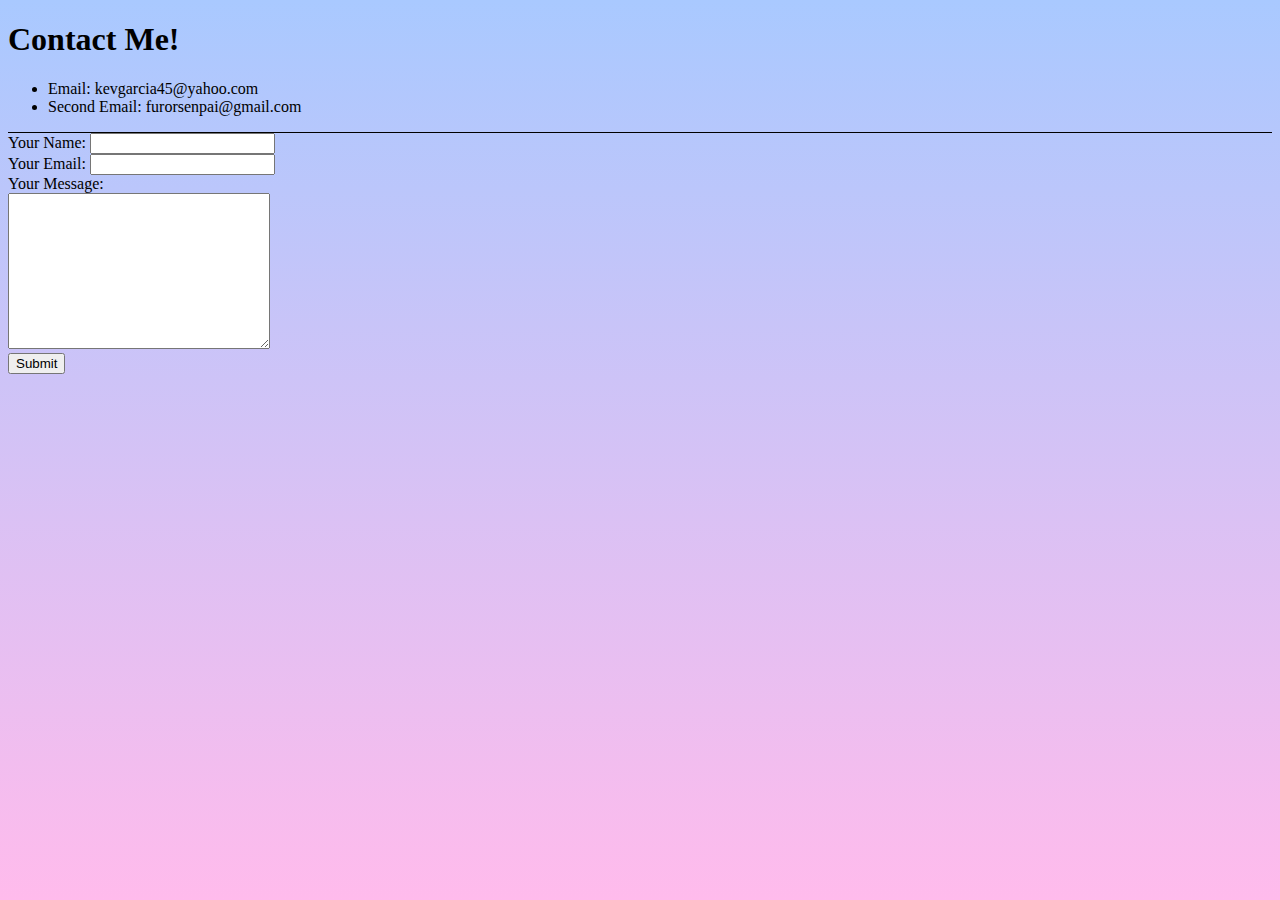
<file: contactme.html>
<!DOCTYPE html>
<html lang="en">

<head>
    <meta charset="UTF-8">
    <meta http-equiv="X-UA-Compatible" content="IE=edge">
    <meta name="viewport" content="width=device-width, initial-scale=1.0">
    <title>Contact Me</title>
    <link rel="stylesheet" href="app.css">
</head>

<body>
    <h1>Contact Me!</h1>
    <ul>
        <li>Email: kevgarcia45@yahoo.com</li>
        <li>Second Email: furorsenpai@gmail.com</li>
    </ul>
    <hr>
    <form action="mailto:furorsenpai@gmail.com" method="post" enctype="text/plain">
        <label>Your Name:</label>
        <input type="text" name="yourName"><br>
        <label>Your Email:</label>
        <input type="email" name="yourEmail"><br>
        <label>Your Message:</label><br>
        <textarea name="yourMessage" cols="30" rows="10"></textarea><br>
        <input type="submit">
    </form>

</body>

</html>
</file>
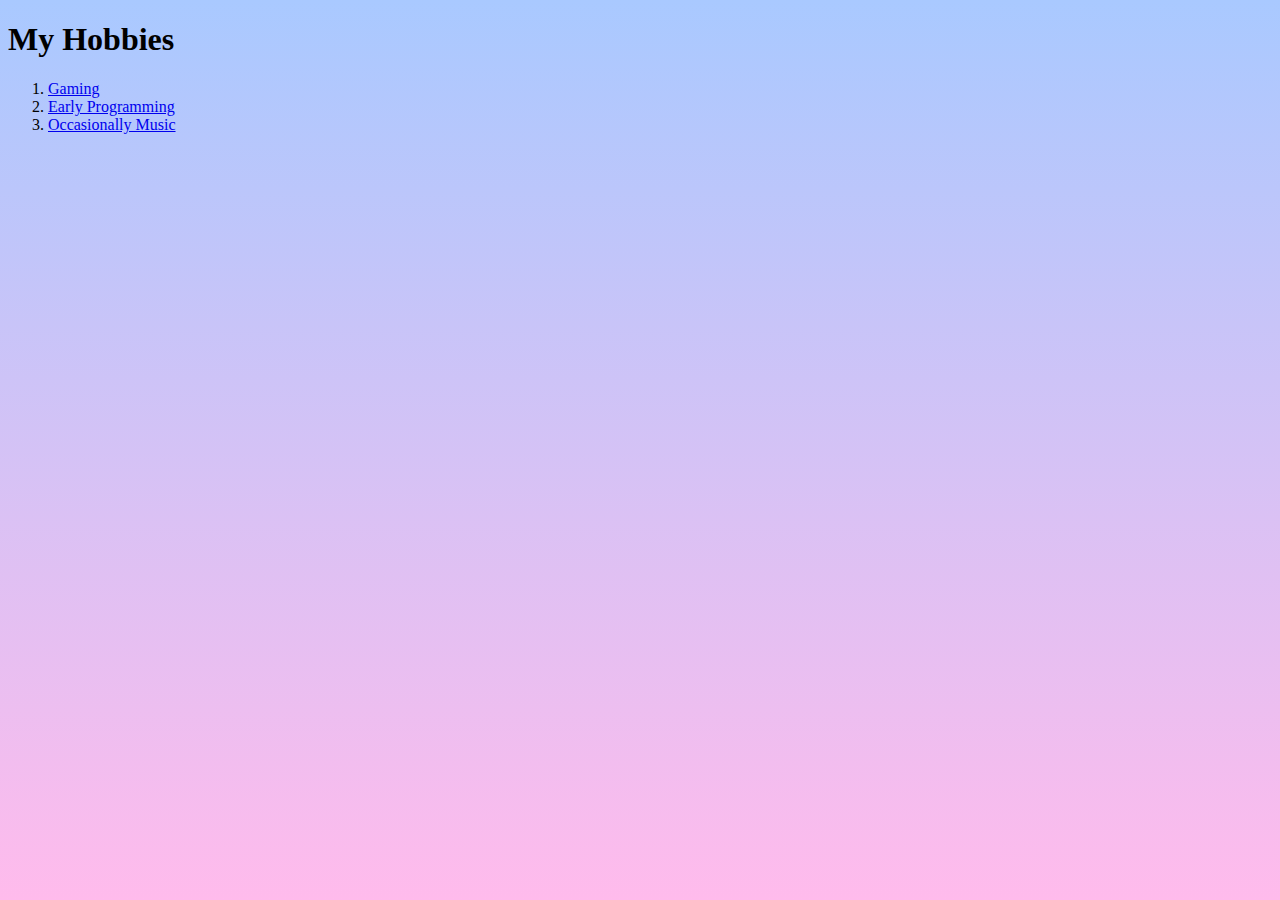
<file: hobbies.html>
<!DOCTYPE html>
<html lang="en">

<head>
    <meta charset="UTF-8">
    <meta http-equiv="X-UA-Compatible" content="IE=edge">
    <meta name="viewport" content="width=device-width, initial-scale=1.0">
    <title>Hobbies</title>
    <link rel="stylesheet" href="app.css">
</head>

<body>
    <h1>My Hobbies</h1>
    <ol>
        <li><a href="https://www.youtube.com/watch?v=r7o1UiNfXVM">Gaming</a></li>
        <li><a href="https://www.udemy.com/">Early Programming</a></li>
        <li><a href="https://www.youtube.com/watch?v=EaCNis_z4PY">Occasionally Music</a></li>
    </ol>

</body>

</html>
</file>
<file: app.css>
img {
    /* width: 30%;  */
    height: 20.5em;
    border-radius: 170px;
}

body {
    background-color: #A9C9FF;
background-image: linear-gradient(180deg, #A9C9FF 0%, #FFBBEC 100%);
background-attachment: fixed;
}

em {
    font-weight: 600;
}

hr{
    border: 0;
    margin: 0;
    width: 100%;
    height: 1px;
    background: black;
}
</file>
